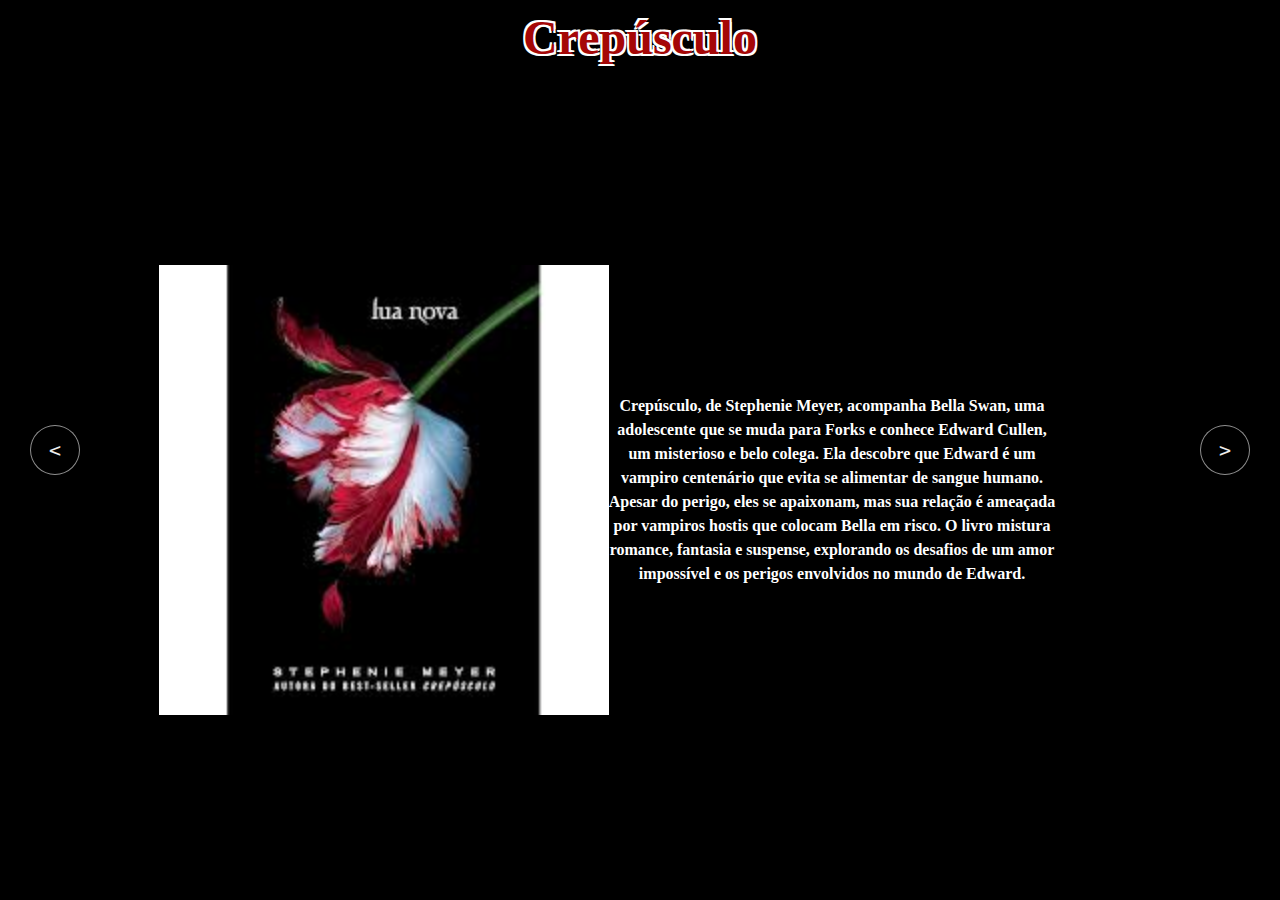
<file: projeto_suco/index.html>
<!DOCTYPE html>
<html lang="pt-br">

<head>
    <meta charset="UTF-8">
    <meta name="viewport" content="width=device-width, initial-scale=1.0">
    <link rel="stylesheet" href="style.css">
    <link rel="shortcut icon" href="img/livro.jpg" type="image/x-icon">
    <link
        href="https://fonts.googleapis.com/css2?family=Inria+Serif:ital,wght@0,300;0,400;0,700;1,300;1,400;1,700&family=Patrick+Hand&display=swap"
        rel="stylesheet">
    <title>Resumo dos Livros</title>
</head>

<body>
    <main>
        <section class="item ativo" style="--background: #000">

            <!-- titulo do livro 👇 -->
            <h1>Crepúsculo</h1>

            <!-- resumo do livro 👇 -->
            <div class="titulo">Crepúsculo, de Stephenie Meyer, acompanha Bella Swan, uma adolescente que se muda para Forks e conhece Edward Cullen, um misterioso e belo colega. Ela descobre que Edward é um vampiro centenário que evita se alimentar de sangue humano. Apesar do perigo, eles se apaixonam, mas sua relação é ameaçada por vampiros hostis que colocam Bella em risco. O livro mistura romance, fantasia e suspense, explorando os desafios de um amor impossível e os perigos envolvidos no mundo de Edward.
            </div>
            <!-- imagem do livro 👇 -->

            <img src="img/extase.jpg" alt="" class="livro">
        </section>

        <!-- cor do fundo de cada livro 👇 -->
        <section class="item" style="--background: #751932">
            <h1>Eclipse (2010)</h1>
            <div class="titulo">Eclipse (2010), o livro da saga Twilight de Stephenie Meyer, continua a história de Bella Swan, que se vê dividida entre dois amores: o vampiro Edward Cullen e o lobisomem Jacob Black. Enquanto o romance entre Bella e Edward se aprofunda, uma nova ameaça surge quando um exército de vampiros é criado para caçar Bella, colocando sua vida em perigo. Com o conflito crescente entre vampiros e lobisomens, Bella precisa tomar decisões difíceis sobre seu futuro, suas relações e o preço de viver no mundo sobrenatural. O livro mistura ação, romance e escolhas emocionais difíceis, enquanto Bella enfrenta um destino incerto e ameaçador.</div>
            <img src="img/extase.jpg" alt="" class="livro">
        </section>

        <section class="item" style="--background: #000">
            <h1>Amanhecer (2011)</h1>
            <div class="titulo">AMANHECER, o livro da saga Twilight, segue Bella Swan, agora transformada em vampira, após se casar com Edward Cullen. Ela e Edward têm uma filha, Renesmee, cuja nascente ameaça gerar um conflito com os Volturi, a poderosa facção de vampiros. Bella, agora parte do mundo dos vampiros, precisa lidar com as mudanças que surgem ao se tornar imortal e com a proteção de sua filha contra uma acusação falsa. O livro traz ação, lealdade e escolhas difíceis, com uma grande batalha que poderá mudar para sempre o destino dos personagens principais.</div>
            <img src="img/amanhecer.jpg" alt="" class="livro">
        </section>

        <div class="seta">
            <button id="anterior"><</button>
            <button id="proximo">></button>
        </div>
    </main>

</body>
<script src="script.js"></script>

</html>
</file>
<file: projeto_suco/style.css>
/* Animações 👇 */

@keyframes mexer {
    from {
        top: 100%;
        opacity: 0;
    }
}

@keyframes entrar {
    from {
        opacity: 0;
        transform: translateX(100%);
    }

    to {
        opacity: 1;
        transform: translateX(0);
    }
}

@keyframes sair {
    from {
        opacity: 1;
        transform: translateX(0);
    }

    to {
        opacity: 0;
        transform: translateX(-100%);
    }
}
/* fim das animações ☝️ */

/* Fonte caso queira, pode usar a sua do seu site 👇 */
@import url('https://fonts.googleapis.com/css2?family=Georgia:wght@400;700&display=swap');
* {
    font-family: "Georgia";
}

/* inicio da parte do site 👇 */
.item {
    display: none;
    width: 100%;
    height: 100%;
    position: absolute;
    top: 0;
    left: 0;
    overflow: hidden;
    background-color: var(--background);
    opacity: 0;
    transition: opacity 0.5s ease;
}

.item.ativo {
    opacity: 1;
    animation: entrar 0.5s forwards;
}

.item.sair {
    animation: sair 0.5s forwards;
}

.item {
    display: none;
}

.item.ativo {
    display: block;
}

.item .titulo {
    font-size: 1rem;
    color: #ffffff;
    font-weight: bold;
    text-align: center;
    position: absolute;
    top: 50%;
    left: 65%;
    transform: translate(-50%, -50%);
    margin-top: 40px;
    line-height: 1.5;
}

.item .titulo {
    animation: mexer 0.5s ease-in-out;
}

.item .livro {
    position: absolute;
    top: 50%;
    left: 30%;
    transform: translate(-50%, -50%);
    z-index: 2;
    height: 450px;
    width: auto;
    margin-top: 40px;
}

h1 {
    margin-top: 10px;
    font-size: 3em;
    text-align: center;
    /* cor do TITULO 👇 */
    color: #a50707;
    /* cor da borda do titulo 👇 */
    text-shadow: 2px 2px 0px #fff,
        -2px -2px 0px #fff,
        2px -2px 0px #fff,
        -2px 2px 0px #fff;
}

.item.ativo img.livro {
    animation: mexer 0.7s ease-in-out;
}

#anterior,
#proximo {
    position: absolute;
    top: 50%;
    transform: translateY(-50%);
    width: 50px;
    height: 50px;
    background-color: rgba(0, 0, 0, 0.304);
    border: 1px solid #eee9;
    color: #eee;
    font-size: x-large;
    font-family: monospace;
    cursor: pointer;
    z-index: 4;
    border-radius: 50%;
}

#anterior {
    left: 30px;
}

#proximo {
    right: 30px;
}

@media (min-width: 300px) and (max-width: 480px) {
    .item.ativo {
        display: flex;
        flex-direction: column;
        align-items: center;
        justify-content: center;
        position: relative;
    }

    h1 {
        font-size: 2em;
        padding: 20px;
    }

    .item img.livro {
        position: absolute;
        margin-top: -150px;
        left: 50%;
        height: 400px;
    }

    .item .titulo {
        position: relative;
        margin-top: 600px;
        width: 100%;
        margin-right: 40%;
    }
}

@media (max-width: 768px) {
    .item .livro {
        position: absolute;
        top: 49%;
        height: 400px;
        width: auto;
        padding: 40px;
    }

    .item .titulo {
        font-size: 1.2em;
        margin-left: 30px;
    }
}
</file>
